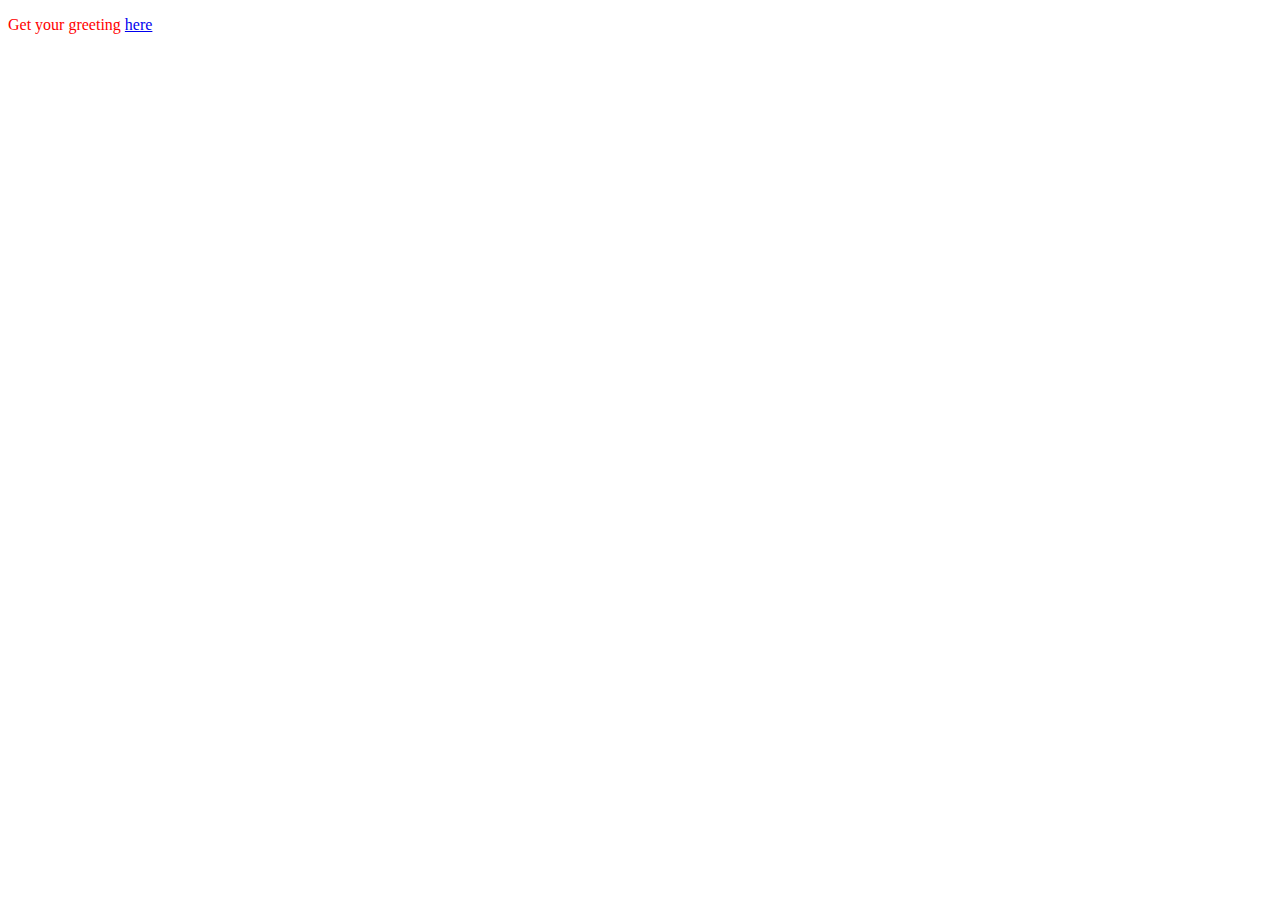
<file: src/main/resources/static/index.html>
<!-- https://www.springboottutorial.com/spring-boot-with-static-content-css-and-javascript-js -->
<!DOCTYPE HTML>
<html>
<head> 
    <title>Getting Started: Serving Web Content</title> 
    <meta http-equiv="Content-Type" content="text/html; charset=UTF-8" />
	<link href="css/home.css" rel="stylesheet">
	
</head>
<body>
    <p class="red-color">Get your greeting <a href="/greeting">here</a></p>
</body>
</html>
</file>
<file: src/main/resources/static/css/home.css>
.red-color{
	color:red;
}
</file>
